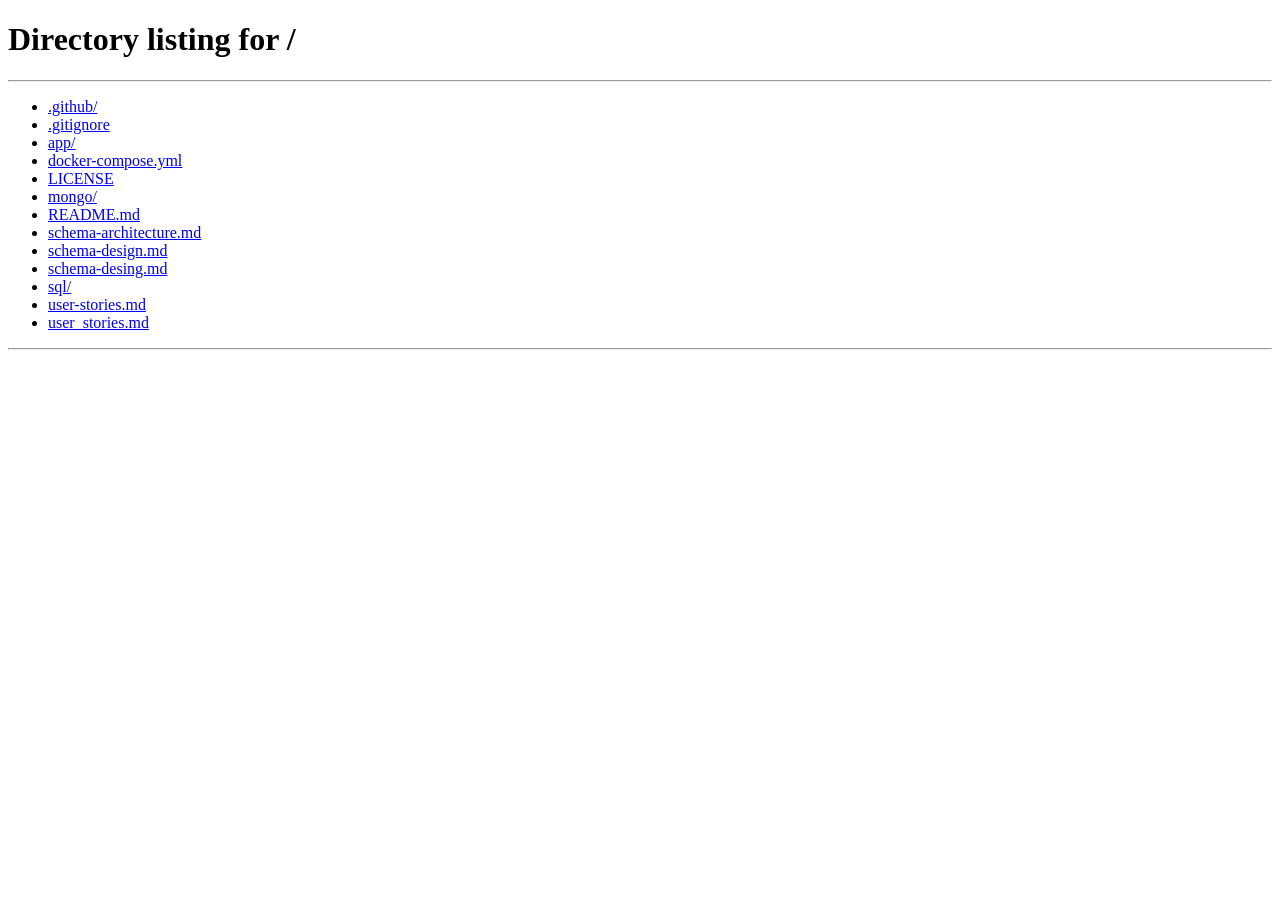
<file: app/src/main/resources/static/pages/addPrescription.html>
<!-- addPrescription.html -->
<!DOCTYPE html>
<html lang="en">

<head>
    <meta charset="UTF-8">
    <link rel="icon" type="image/svg+xml" href="../assets/images/logo/logo.png" />
    <title>DoctorDashboard</title>
    <link rel="stylesheet" href="../assets/css/adminDashboard.css">
    <link rel="stylesheet" href="../assets/css/doctorDashboard.css">
    <link rel="stylesheet" href="../assets/css/addPrescription.css">
    <link rel="stylesheet" href="../assets/css/style.css">
    <script src="../js/render.js" defer></script>
    <script src="../js/util.js" defer></script>
    <script src="../js/components/header.js" defer></script>
    <script src="../js/components/footer.js" defer></script>
    <script type="module" src = "../js/addPrescription.js"></script>

</head>

<body onload="renderContent()">
    <div class="container">
        <div class="wrapper">
            <div id="header"></div>
            <div class="main-content">
                <div class="form-container">
                    <h2 id="heading">Add <span>Prescription</span></h2>
                    <form>
                        <label for="patientName">Patient Name</label>
                        <input type="text" id="patientName" disabled>

                        <label for="medicines">Medicine Names</label>
                        <input type="text" id="medicines" placeholder="e.g. Paracetamol, Vitamin C" required>

                        <label for="dosage">Dosage Instructions</label>
                        <textarea id="dosage" rows="3"
                            placeholder="e.g - Paracetamol"></textarea>

                        <label for="notes">Additional Notes</label>
                        <textarea id="notes" rows="3"
                            placeholder="Any precautions or observations (optional)"></textarea>

                        <button type="submit" class="btn-primary" id="savePrescription">Add Prescription</button>
                        <button type="button" onclick="selectRole('doctor')" class="btn-secondary">Cancel</button>
                    </form>
                </div>
            </div>
            <div id="footer"></div>
        </div>
    </div>
</body>
</html>
</file>
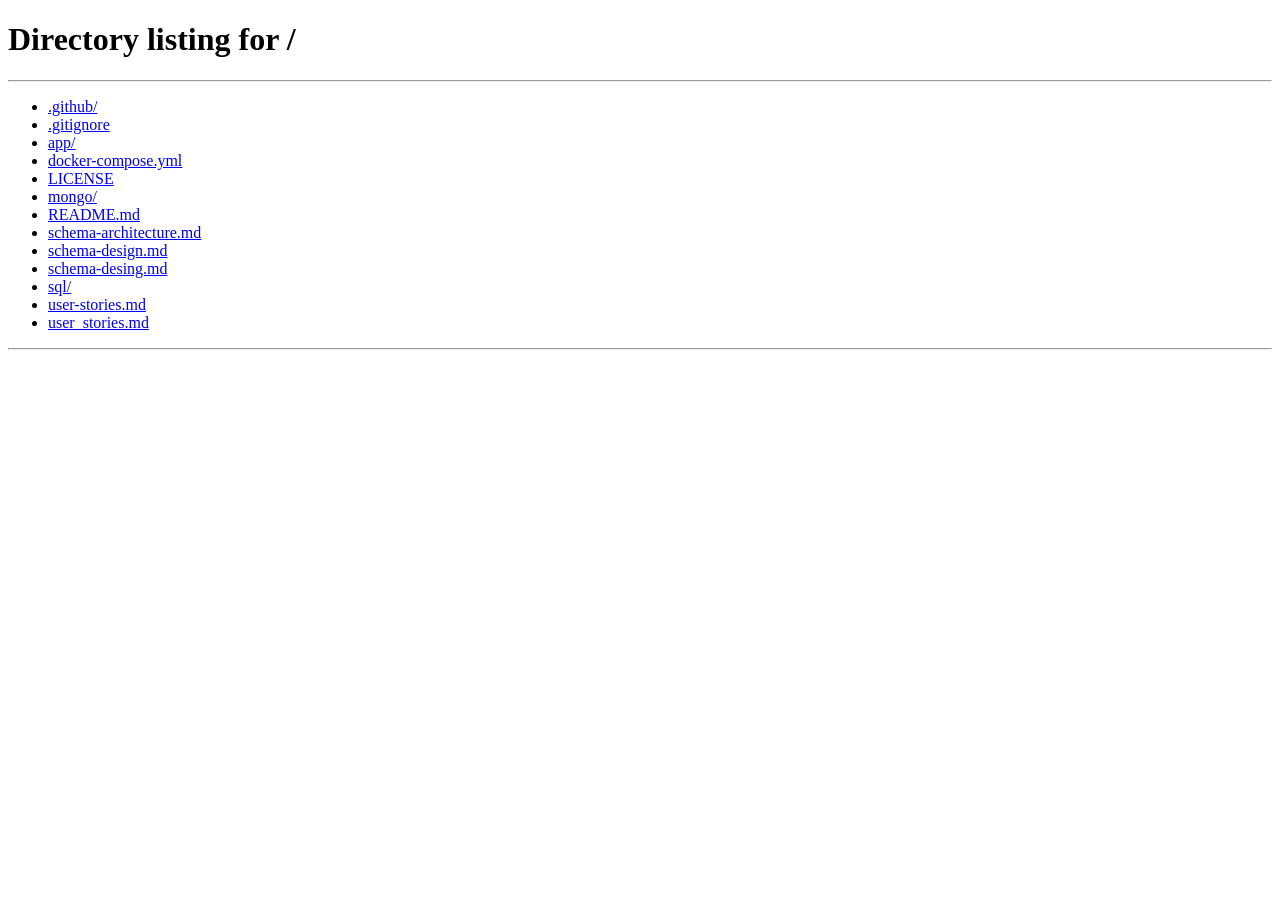
<file: app/src/main/resources/static/pages/loggedPatientDashboard.html>
<!-- loggedPatientDashboard.html -->
<!DOCTYPE html>
<html lang="en">
<head>
    <meta charset="UTF-8">
    <link rel="icon" type="image/svg+xml" href="../assets/images/logo/logo.png" />
    <title>LoggedPatientDashboard</title>
    <link rel = "stylesheet" href = "../assets/css/adminDashboard.css">
    <link rel = "stylesheet" href = "../assets/css/style.css">
    <link rel = "stylesheet" href = "../assets/css/patientDashboard.css">
    <script src = "../js/render.js" defer></script>
    <script src = "../js/util.js" defer></script>
    <script src = "../js/components/header.js" defer></script>
    <script src = "../js/components/footer.js" defer></script>
    <script type = "module" src = "../js/loggedPatient.js" defer></script>
</head>
<body onload="renderContent()">
    <div class="container">
        <div class="wrapper">
            <div id="header"></div>
            <main class="main-content">
                <input type="text" id="searchBar" class="searchBar" placeholder="Search Bar for custom output" />
                <div class="filter-wrapper">
                    <select class="filter-select" id="filterTime">
                        <option value="">Sort by Time</option>
                        <option value="AM">AM</option>
                        <option value="PM">PM</option>
                    </select>
                    <select class="filter-select" id="filterSpecialty">
                        <option value="">Filter by Specialty</option>
                        <option value="Cardiologist">Cardiologist</option>
                        <option value="Dermatologist">Dermatologist</option>
                        <option value="Neurologist">Neurologist</option>
                        <option value="Pediatrician">Pediatrician</option>
                        <option value="Orthopedic">Orthopedic</option>
                        <option value="Gynecologist">Gynecologist</option>
                        <option value="Psychiatrist">Psychiatrist</option>
                        <option value="Dentist">Dentist</option>
                        <option value="Ophthalmologist">Ophthalmologist</option>
                        <option value="Ent">ENT Specialist</option>
                        <option value="Urologist">Urologist</option>
                        <option value="Oncologist">Oncologist</option>
                        <option value="Gastroenterologist">Gastroenterologist</option>
                        <option value="General">General Physician</option>
                    </select>
                </div>
                <div id="content"></div>
            </main>
            <div id="footer"></div>
        </div>
    </div>
</body>
</html>
</file>
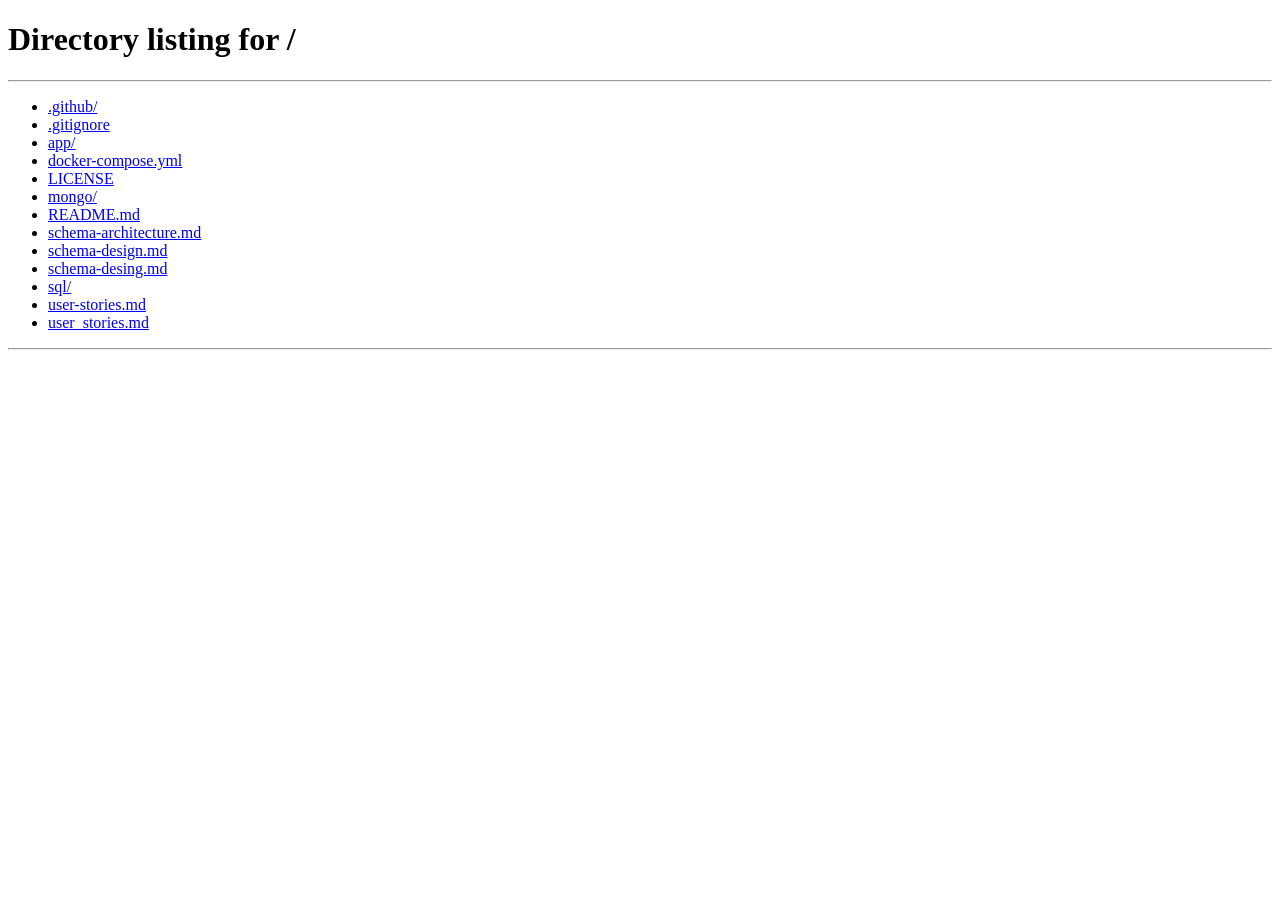
<file: app/src/main/resources/static/pages/patientAppointments.html>
<!-- patientAppointment.html -->
<!DOCTYPE html>
<html lang="en">

<head>
  <meta charset="UTF-8">
  <link rel="icon" type="image/svg+xml" href="../assets/images/logo/logo.png" />
  <title>Patient Appointments</title>
  <link rel="stylesheet" href="../assets/css/adminDashboard.css">
  <link rel="stylesheet" href="../assets/css/doctorDashboard.css">
  <link rel="stylesheet" href="../assets/css/style.css">
  <script src="../js/render.js" defer></script>
  <script src="../js/util.js" defer></script>
  <script src="../js/components/header.js" defer></script>
  <script src="../js/components/footer.js" defer></script>
  <script type="module" src="../js/patientAppointment.js" defer></script>
</head>

<body onload="renderContent()">
  <div class="container">
    <div class="wrapper">
      <div id="header"></div>
      <div class="main-content">
        <h2>Patient <span>Appointment</span></h2>
        <input type="text" id="searchBar" class="searchBar" placeholder="Search Bar for custom output" />
                <div class="filter-wrapper">
                    <select class="filter-select" id="appointmentFilter">
                        <option value="allAppointments">All Appointments</option>
                        <option value="future">Upcoming Appointments</option>
                        <option value="past">Past Appointments</option>
                    </select>
                </div>
        <table id="patientTable">
          <thead class="table-header">
            <tr>
              <th>Patient Name</th>
              <th>Doctor Name</th>
              <th>Date</th>
              <th>Time</th>
              <th>Actions</th>
            </tr>
          </thead>
          <tbody id="patientTableBody">
            <!-- rows will be inserted here dynamically -->
          </tbody>
        </table>
      </div>
      <div id="footer"></div>
    </div>
  </div>
</body>
</html>
</file>
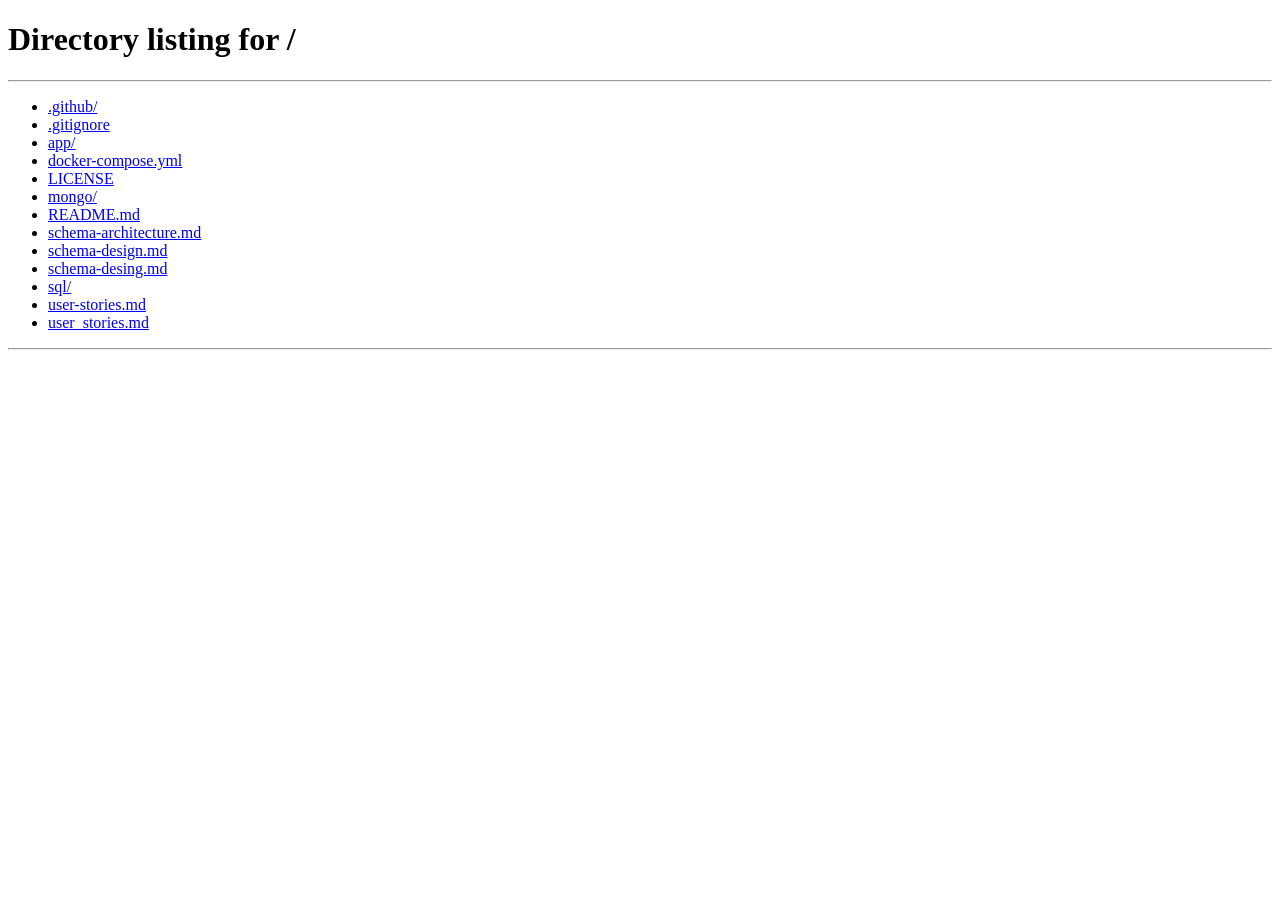
<file: app/src/main/resources/static/pages/patientDashboard.html>
<!-- patientDashboard.html -->
<!DOCTYPE html>
<html lang="en">

<head>
    <meta charset="UTF-8">
    <link rel="icon" type="image/svg+xml" href="../assets/images/logo/logo.png" />
    <title>PatientDashboard</title>
    <link rel="stylesheet" href="../assets/css/adminDashboard.css">
    <link rel="stylesheet" href="../assets/css/style.css">
    <link rel="stylesheet" href="../assets/css/patientDashboard.css">
    <script src="../js/render.js" defer></script>
    <script src="../js/util.js" defer></script>
    <script src="../js/components/header.js" defer></script>
    <script src="../js/components/footer.js" defer></script>
    <script type="module" src="../js/components/modals.js"></script>
</head>

<body onload="renderContent()">
    <div class="container">
        <div class="wrapper">
            <div id="header"></div>
            <main class="main-content">
                <input type="text" id="searchBar" class="searchBar" placeholder="Search Bar for custom output" />
                <div class="filter-wrapper">
                    <select class="filter-select" id="filterTime">
                        <option value="">Sort by Time</option>
                        <option value="AM">AM</option>
                        <option value="PM">PM</option>
                    </select>
                    <select class="filter-select" id="filterSpecialty">
                        <option value="">Filter by Specialty</option>
                        <option value="Cardiologist">Cardiologist</option>
                        <option value="Dermatologist">Dermatologist</option>
                        <option value="Neurologist">Neurologist</option>
                        <option value="Pediatrician">Pediatrician</option>
                        <option value="Orthopedic">Orthopedic</option>
                        <option value="Gynecologist">Gynecologist</option>
                        <option value="Psychiatrist">Psychiatrist</option>
                        <option value="Dentist">Dentist</option>
                        <option value="Ophthalmologist">Ophthalmologist</option>
                        <option value="Ent">ENT Specialist</option>
                        <option value="Urologist">Urologist</option>
                        <option value="Oncologist">Oncologist</option>
                        <option value="Gastroenterologist">Gastroenterologist</option>
                        <option value="General">General Physician</option>
                    </select>
                </div>
                <div id="content"></div>
            </main>
            <div id="footer"></div>
        </div>
    </div>
    <div id="modal" class="modal">
        <div class="modal-content">
            <span class="close" id="closeModal">&times;</span>
            <div id="modal-body"></div>
        </div>
    </div>
    <script type="module" src="../js/patientDashboard.js" defer></script>
</body>

</html>
</file>
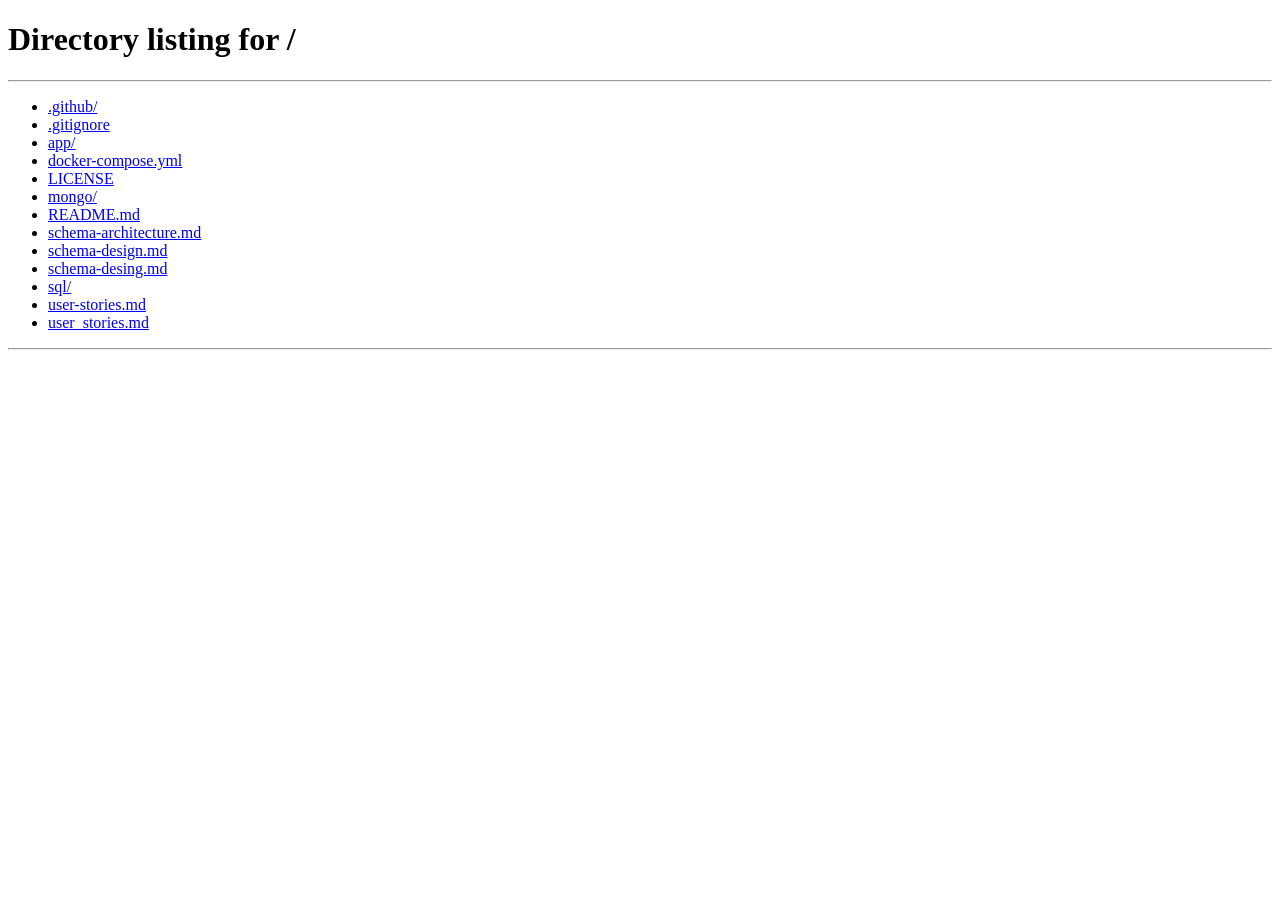
<file: app/src/main/resources/static/pages/patientRecord.html>
<!-- patientRecord.html -->
<!-- for doctor to see patient details -->
<!DOCTYPE html>
<html lang="en">
<head>
    <meta charset="UTF-8">
    <link rel="icon" type="image/svg+xml" href="../assets/images/logo/logo.png" />
    <title>DoctorDashboard</title>
    <link rel = "stylesheet" href = "../assets/css/adminDashboard.css">
    <link rel = "stylesheet" href = "../assets/css/doctorDashboard.css">
    <link rel = "stylesheet" href = "../assets/css/style.css">
    <script src = "../js/render.js" defer></script>
    <script src = "../js/util.js" defer></script>
    <script src = "../js/components/header.js" defer></script>
    <script src = "../js/components/footer.js" defer></script>
    <script type = "module" src = "../js/components/patientRecordRow.js" defer></script>
    <script type = "module" src = "../js/patientRecordServices.js" defer></script>
</head>
<body onload="renderContent()">
    <div class="container">
        <div class="wrapper">
            <div id="header"></div>
            <div class="main-content">
                <h2>Patient <span>Record</span></h2>
                <table id="patientTable">
                  <thead class="table-header">
                    <tr>
                      <th>Date</th>
                      <th>Appointment ID</th>
                      <th>Patient ID</th>
                      <th>Prescription</th>
                    </tr>
                  </thead>
                  <tbody id="patientTableBody"></tbody>
                </table>
              </div>
            <div id="footer"></div>
        </div>
    </div>

</body>  
</html>
</file>
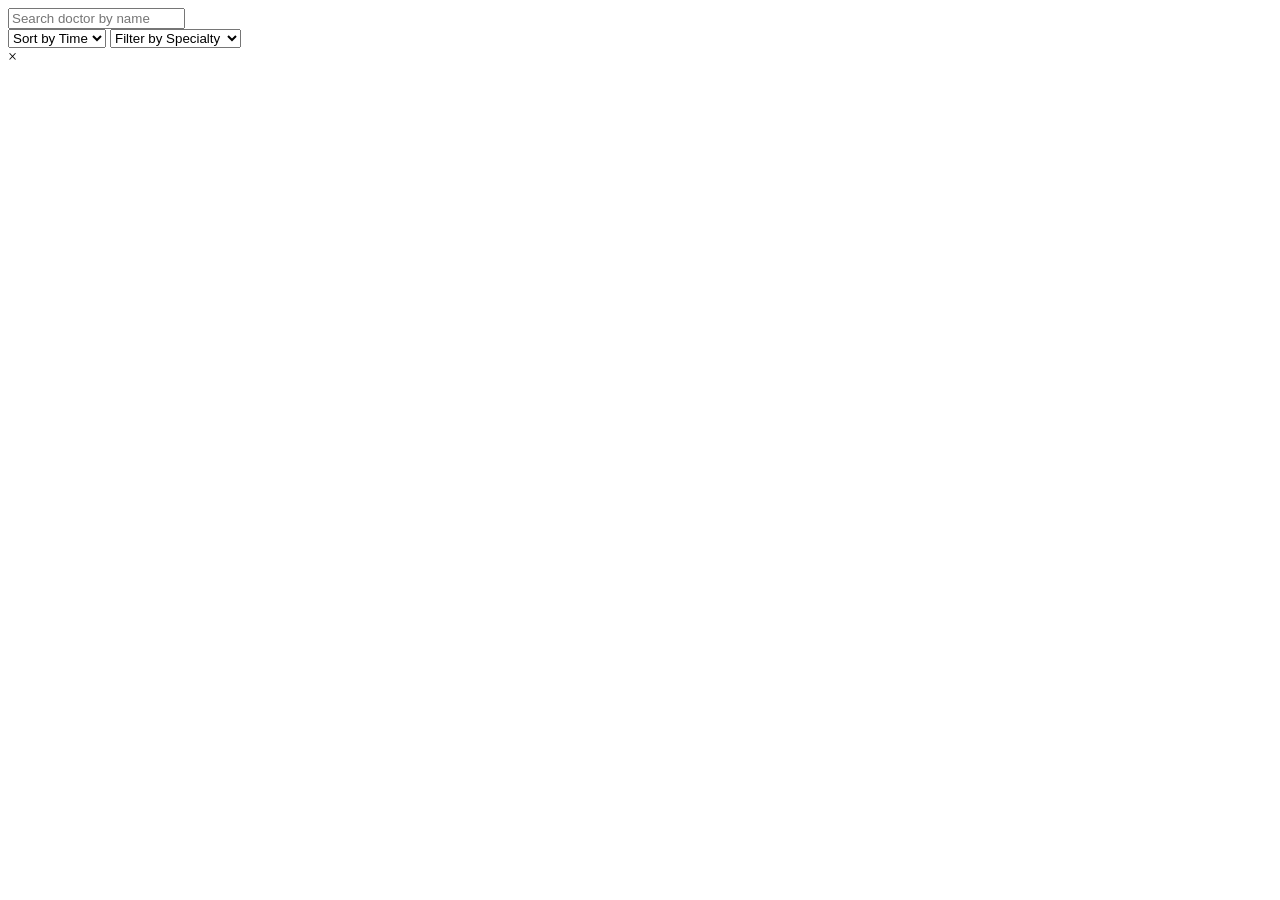
<file: app/src/main/resources/templates/admin/adminDashboard.html>
<!DOCTYPE html>
<html lang="en" xmlns:th="http://www.thymeleaf.org">

<head>
    <meta charset="UTF-8">
    <meta name="viewport" content="width=device-width, initial-scale=1.0">
    <link rel="icon" type="image/png" th:href="@{/assets/images/logo/logo.png}">
    <title>Admin Dashboard</title>
    <link rel="stylesheet" th:href="@{/assets/css/adminDashboard.css}">
    <link rel="stylesheet" th:href="@{/assets/css/style.css}">
    <script th:src="@{/js/render.js}" defer></script>
    <script th:src="@{/js/util.js}" defer></script>
    <script th:src="@{/js/components/header.js}" defer></script>
    <script th:src="@{/js/components/footer.js}" defer></script>
</head>

<body onload="renderContent()">
    <div class="container">
        <div class="wrapper">
            <div id="header"></div>

            <main class="main-content dashboard-content">
                <section class="dashboard-toolbar" aria-label="Doctor filters">
                    <input type="text" id="searchBar" class="searchBar" placeholder="Search doctor by name">
                    <div class="filter-wrapper">
                        <select class="filter-select" id="filterTime">
                            <option value="">Sort by Time</option>
                            <option value="AM">AM</option>
                            <option value="PM">PM</option>
                        </select>
                        <select class="filter-select" id="filterSpecialty">
                            <option value="">Filter by Specialty</option>
                            <option value="Cardiologist">Cardiologist</option>
                            <option value="Dermatologist">Dermatologist</option>
                            <option value="Neurologist">Neurologist</option>
                            <option value="Pediatrician">Pediatrician</option>
                            <option value="Orthopedist">Orthopedist</option>
                            <option value="Dentist">Dentist</option>
                            <option value="General Physician">General Physician</option>
                        </select>
                    </div>
                </section>

                <div id="content" aria-live="polite"></div>
            </main>

            <div id="footer"></div>
        </div>
    </div>

    <div id="modal" class="modal">
        <div class="modal-content">
            <span id="closeModal" class="close">&times;</span>
            <div id="modal-body"></div>
        </div>
    </div>

    <script type="module" th:src="@{/js/adminDashboard.js}" defer></script>
    <script type="module" th:src="@{/js/components/doctorCard.js}" defer></script>
</body>

</html>
</file>
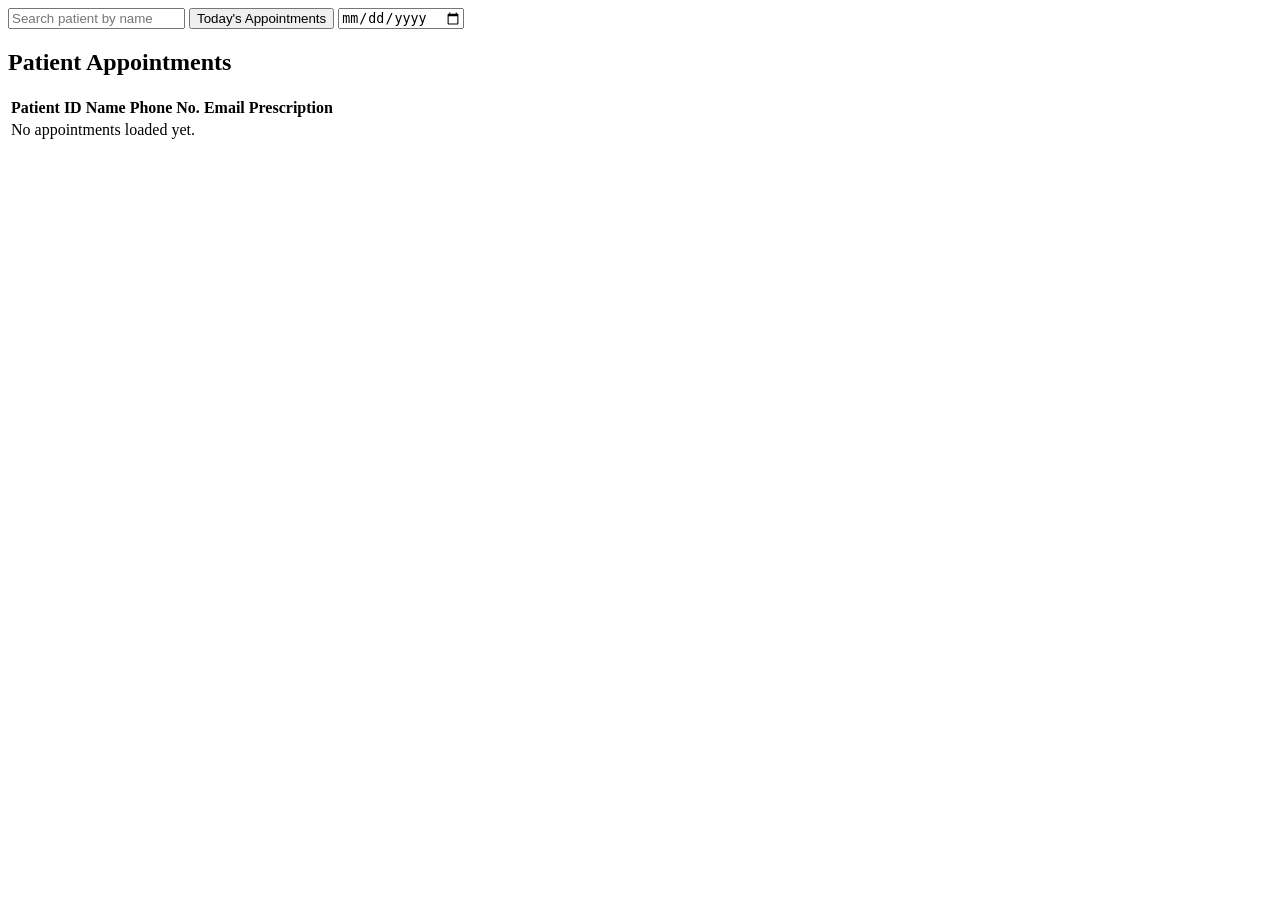
<file: app/src/main/resources/templates/doctor/doctorDashboard.html>
<!DOCTYPE html>
<html lang="en" xmlns:th="http://www.thymeleaf.org">

<head>
    <meta charset="UTF-8">
    <meta name="viewport" content="width=device-width, initial-scale=1.0">
    <link rel="icon" type="image/png" th:href="@{/assets/images/logo/logo.png}">
    <title>Doctor Dashboard</title>
    <link rel="stylesheet" th:href="@{/assets/css/adminDashboard.css}">
    <link rel="stylesheet" th:href="@{/assets/css/doctorDashboard.css}">
    <link rel="stylesheet" th:href="@{/assets/css/style.css}">
    <script th:src="@{/js/render.js}" defer></script>
    <script th:src="@{/js/util.js}" defer></script>
    <script th:src="@{/js/components/header.js}" defer></script>
    <script th:src="@{/js/components/footer.js}" defer></script>
</head>

<body onload="renderContent()">
    <div class="container">
        <div class="wrapper">
            <div id="header"></div>

            <main class="main-content dashboard-content">
                <section class="doctor-toolbar" aria-label="Appointment filters">
                    <input type="text" id="searchBar" class="searchBar" placeholder="Search patient by name">
                    <button type="button" id="todayButton" class="today-btn">Today's Appointments</button>
                    <input type="date" id="datePicker" class="date-picker">
                </section>

                <section class="table-section">
                    <h2 class="table-header">Patient Appointments</h2>
                    <table id="patientTable">
                        <thead>
                            <tr>
                                <th>Patient ID</th>
                                <th>Name</th>
                                <th>Phone No.</th>
                                <th>Email</th>
                                <th>Prescription</th>
                            </tr>
                        </thead>
                        <tbody id="patientTableBody">
                            <tr>
                                <td colspan="5" class="noPatientRecord">No appointments loaded yet.</td>
                            </tr>
                        </tbody>
                    </table>
                </section>
            </main>

            <div id="footer"></div>
        </div>
    </div>

    <script type="module" th:src="@{/js/doctorDashboard.js}" defer></script>
</body>

</html>
</file>
<file: app/src/main/resources/static/assets/css/adminDashboard.css>
* {
    margin: 0;
    padding: 0;
    box-sizing: border-box;
}

html,
body {
    min-height: 100%;
    font-family: Arial, sans-serif;
}

.wrapper {
    min-height: 100vh;
    display: flex;
    flex-direction: column;
}

.dashboard-content {
    flex: 1;
    padding: 40px;
    background: linear-gradient(180deg, #f6fbfb 0%, #eef7f7 100%);
}

.dashboard-toolbar {
    display: flex;
    align-items: center;
    justify-content: space-between;
    gap: 16px;
    margin-bottom: 28px;
    padding: 20px;
    border-radius: 18px;
    background: #fff;
    box-shadow: 0 12px 30px rgba(1, 92, 93, 0.08);
}

.searchBar {
    flex: 1;
    min-width: 240px;
    height: 44px;
    padding: 0 16px;
    border: 1px solid #cdd;
    border-radius: 10px;
    font-size: 16px;
}

.searchBar:focus,
.filter-select:focus,
.date-picker:focus {
    outline: none;
    border-color: #015c5d;
    box-shadow: 0 0 0 3px rgba(1, 92, 93, 0.16);
}

.filter-wrapper {
    display: flex;
    gap: 12px;
    flex-wrap: wrap;
}

.filter-select {
    min-width: 190px;
    height: 44px;
    padding: 0 12px;
    border: 1px solid #cdd;
    border-radius: 10px;
    background: #fff;
    color: #333;
    font-size: 14px;
    cursor: pointer;
}

button,
.adminBtn,
.dashboard-btn {
    border: none;
    border-radius: 10px;
    padding: 10px 16px;
    background-color: #015c5d;
    color: #fff;
    font-weight: 700;
    cursor: pointer;
    transition: background-color 0.2s ease, transform 0.2s ease;
}

button:hover,
.adminBtn:hover,
.dashboard-btn:hover {
    background-color: #A62B1F;
    transform: translateY(-1px);
}

#content {
    display: grid;
    grid-template-columns: repeat(auto-fit, minmax(280px, 1fr));
    gap: 24px;
}

.doctor-card {
    display: flex;
    flex-direction: column;
    justify-content: space-between;
    overflow: hidden;
    border: 1px solid #d9e8e8;
    border-radius: 18px;
    background-color: #fff;
    box-shadow: 0 14px 35px rgba(0, 0, 0, 0.08);
    transition: transform 0.2s ease, box-shadow 0.2s ease;
}

.doctor-card:hover {
    transform: translateY(-4px);
    box-shadow: 0 20px 45px rgba(0, 0, 0, 0.12);
}

.doctor-info {
    padding: 22px;
}

.doctor-info h3 {
    margin-bottom: 14px;
    color: #015c5d;
    font-size: 24px;
}

.doctor-info p {
    margin: 10px 0;
    color: #4a5555;
    line-height: 1.45;
}

.card-actions {
    padding: 14px;
    text-align: center;
    background-color: #A62B1F;
}

.card-actions button {
    width: 100%;
    background: transparent;
    color: #fff;
}

.modal {
    display: none;
    position: fixed;
    inset: 0;
    z-index: 999;
    padding-top: 60px;
    background-color: rgba(0, 0, 0, 0.6);
}

.modal-content {
    position: relative;
    width: min(460px, calc(100% - 32px));
    margin: auto;
    padding: 30px;
    border-radius: 16px;
    background-color: white;
}

.close {
    position: absolute;
    top: 14px;
    right: 20px;
    color: #777;
    font-size: 28px;
    font-weight: bold;
    cursor: pointer;
}

.input-field {
    width: 100%;
    margin: 10px 0 16px;
    padding: 12px;
    border: 1px solid #ccc;
    border-radius: 8px;
    font-size: 16px;
}

.checkbox-group {
    display: grid;
    gap: 10px;
    margin: 12px 0 18px;
}

@media (max-width: 760px) {
    .dashboard-content {
        padding: 22px;
    }

    .dashboard-toolbar {
        flex-direction: column;
        align-items: stretch;
    }

    .filter-wrapper {
        flex-direction: column;
    }

    .filter-select {
        width: 100%;
    }
}
</file>
<file: app/src/main/resources/static/assets/css/doctorDashboard.css>
.doctor-toolbar {
    display: flex;
    align-items: center;
    gap: 14px;
    margin-bottom: 28px;
    padding: 20px;
    border-radius: 18px;
    background: #fff;
    box-shadow: 0 12px 30px rgba(1, 92, 93, 0.08);
    flex-wrap: wrap;
}

.today-btn {
    min-height: 44px;
    background-color: #015c5d;
}

.date-picker {
    height: 44px;
    padding: 0 14px;
    border: 1px solid #cdd;
    border-radius: 10px;
    font-size: 15px;
}

.table-section {
    overflow-x: auto;
    padding: 24px;
    border-radius: 18px;
    background: #fff;
    box-shadow: 0 12px 30px rgba(1, 92, 93, 0.08);
}

.table-header {
    margin-bottom: 20px;
    color: #015c5d;
    font-size: 28px;
}

table {
    width: 100%;
    border-collapse: collapse;
    font-family: Arial, sans-serif;
}

thead {
    background-color: #015c5d;
    color: #fff;
}

td,
th {
    padding: 14px 16px;
    border-bottom: 1px solid #ddd;
    text-align: center;
}

tbody tr:nth-child(even) {
    background-color: #f8fbfb;
}

tbody tr:hover {
    background-color: rgba(1, 92, 93, 0.12);
}

.prescription-btn {
    min-width: auto;
    padding: 8px 12px;
    background-color: #A62B1F;
}

.noPatientRecord {
    padding: 30px;
    color: #777;
    font-style: italic;
}

@media (max-width: 720px) {
    .doctor-toolbar {
        flex-direction: column;
        align-items: stretch;
    }

    .today-btn,
    .date-picker {
        width: 100%;
    }
}
</file>
<file: app/src/main/resources/static/assets/css/addPrescription.css>
/* This is the stylesheet for the addPrescription.html */

.form-container {
    width: 100%; 
    max-width: 600px;
    background: #ffffffc8;
    margin: 50px auto;
    padding: 30px;
    border-radius: 15px;
    box-shadow: 0 4px 12px rgba(0, 0, 0, 0.1);
    animation: fadeIn 0.5s ease-in-out;
  }

  .container h2 {
    text-align: center;
    color: #222;
    font-size: 28px;
    margin-bottom: 25px;
  }

  .container h2 span {
    color: #A62B1F;
  }

  label {
    display: block;
    margin-bottom: 6px;
    font-weight: 500;
    color: #333;
    text-align: left;
    font-size: 13px;
  }

  input, textarea {
    width: 100%;
    padding: 12px;
    resize: vertical;
    margin-bottom: 20px;
    border: 1px solid #cccccc6e;
    border-radius: 8px;
    font-size: 15px;
    outline: none;
    transition: 0.3s;
    font-family: "Verdana";
  }

  input:focus, textarea:focus {
    border-color: #015c5d;
    box-shadow: 0 0 4px #a7f3d0;
    filter: brightness(1.5);
  }

  #patientName{
    background-color: #bdbcbc80;
  }
  .btn-primary {
    background-color: #047857;
    color: #fff;
    padding: 14px;
    width: 100%;
    border: none;
    border-radius: 8px;
    font-size: 16px;
    cursor: pointer;
    transition: 0.3s;
  }

  .btn-primary:hover {
    background-color: #065f46;
  }

  .btn-secondary {
    background-color: transparent;
    color: #333;
    border: 1px solid #ccc;
    padding: 12px;
    width: 100%;
    border-radius: 8px;
    font-size: 15px;
    margin-top: 12px;
    cursor: pointer;
  }

  .btn-secondary:hover{
    color: #fff;
  }

  @keyframes fadeIn {
    from { opacity: 0; transform: translateY(30px); }
    to   { opacity: 1; transform: translateY(0); }
  }
</file>
<file: app/src/main/resources/static/assets/css/style.css>
/* This is the style sheet for global change across the files. */

/* style.css */
.header {
    display: flex;
    justify-content: space-between;
    align-items: center;
    background-color: #f4f4f4;
    color: #333;
    padding: 10px 20px;
    border-bottom: 2px solid #ccc;
    flex-wrap: wrap;
    min-height: 60px;
  }
  
  /* Logo section with image + title */
  .logo-link{
    display: flex;
    align-items: center;
    gap: 10px;
    
  }
  
  .logo-img {
    height: 40px;
    width: auto;
    max-width: 100%;
    object-fit: contain;
  }
  
  /* Logo text / slogan */
  .logo-title {
    font-size: 20px;
    font-weight: bold;
    color: #333;
  }
  
  /* Nav links styling */
  nav a {
    margin-left: 20px;
    margin-right: 20px;
    text-decoration: none;
    color: #333;
    font-weight: bold;
  }
  
  nav a:hover {
    color: #003e3e;
  }
  

  /* Responsive behavior */
  @media (max-width: 600px) {
    .header {
      flex-direction: column;
      align-items: flex-start;
    }
  
    nav {
      margin-top: 10px;
    }
  
    nav a {
      margin-left: 0;
      margin-right: 10px;
    }
  
    .logo-img {
      height: 30px;
    }
  
    .logo-title {
      font-size: 18px;
    }
  }

  .doctorHeader{
    margin-right: 30px
  }
  .doctorHeader:hover{
    color:#A62B1F;
  }
/* Footer Section */
.footer {
    background-color: #f4f4f4;
    color: #fff;
    padding: 40px 20px;
    border-top: 2px solid #f4f4f4;
    
  }
  
  .footer-container {
    display: flex;
    flex-wrap: wrap;
    justify-content: space-between;
    gap: 30px;
    max-width: 1200px;
    margin: 0 auto;
  }
  
  .footer-logo {
    flex: 1 1 250px;
    display: flex;
    flex-direction: column;
    align-items: flex-start;
    gap: 15px;
  }
  
  .footer-logo img {
    height: 50px;
    width: auto;
  }
  
  .footer-logo p {
    font-size: 14px;
    color: #0a0a23;
  }
  
  .footer-links {
    display: flex;
    flex: 2 1 500px;
    justify-content: space-between;
    flex-wrap: wrap;
    gap: 20px;
  }
  
  .footer-column {
    display: flex;
    flex-direction: column;
    gap: 10px;
  }
  
  .footer-column h4 {
    font-size: 16px;
    font-weight: bold;
    margin-bottom: 8px;
    color: #0a0a23;
  }
  
  .footer-column a {
    text-decoration: none;
    color: #0a0a23;
    font-size: 14px;
  }
  
  .footer-column a:hover {
    color: #003e3e;
    transition: color 0.3s ease;
  }
  
  /* Mobile Responsiveness */
  @media (max-width: 768px) {
    .footer-container {
      flex-direction: column;
      align-items: flex-start;
    }
  
    .footer-links {
      flex-direction: column;
      gap: 20px;
    }
  }
  

  .modal {
    display: none;
    position: fixed;
    z-index: 999;
    padding-top: 60px;
    left: 0;
    top: 0;
    width: 100%;
    height: 100%;
    background-color: rgba(0,0,0,0.6);
  }
  
  .modal-content {
    background-color: white;
    margin: auto;
    padding: 30px;
    border-radius: 10px;
    width: 400px;
    position: relative;
  }
  
  .modal-content h2{
    font-size: 32px;
  }

  .close {
    color: #aaa;
    position: absolute;
    right: 20px;
    top: 15px;
    font-size: 28px;
    font-weight: bold;
    cursor: pointer;
  }
  
  .close:hover {
    color: black;
  }



  .dashboard-btn{
    width: 100%;
  }

  .input-field {
    padding: 10px;
    border: 1px solid #ccc;
    font-size: 16px;
    margin-top: 10px;
    margin-bottom: 20px;
    width: 100%;
    appearance: none; /* Remove default OS styles */
    background-color: #fff;
    color: #333;
    cursor: pointer;
    border-radius: 8px;
  }
  
  .input-field:hover {
    border-color: #015c5d;
    background-color: #f0fdfd;
  }
  
  .input-field:focus {
    outline: none;
    border-color: #015c5d;
    box-shadow: 0 0 5px rgba(1, 92, 93, 0.5);
    filter: brightness(1.2);
  }
  
  .select-dropdown option {
    font-size: 16px;
    padding: 10px;
  }
  

  #content {
    display: grid;
    grid-template-columns: repeat(auto-fit, minmax(315px, 1fr));
    gap: 40px;
    padding: 20px;
  }

  .doctor-card {
    display: flex;
    flex-direction: column;
    justify-content: space-between;
    border: 1px solid #ddd;
    border-radius: 10px;
    width:auto;
    overflow: hidden;
    background-color: #fff;
    box-shadow: 0 4px 6px rgba(0,0,0,0.1);
    transition: transform 0.2s ease;
  }
  
  .doctor-card:hover {
    transform: scale(1.02);
  }
  
  .doctor-info {
    padding: 12px;
    flex-grow: 1;
  }
  
  .doctor-info h3 {
    margin-top: 30px;
    font-size: 24px;
    color: #015c5d;
  }
  
  .doctor-info p {
    margin: 20px 0px;
    font-size: 14px;
    color: #555;
  }
  
  .card-actions {
    background-color: #e28282;
    padding: 10px;
    text-align: center;
  }

  .card-actions:hover {
    background-color: #d26969;
  }
  
  .card-actions button {
    background: transparent;
    border: none;
    color: #fff;
    font-weight: bold;
    cursor: pointer;
  }
  
  .card-actions button:hover {
    color: #fff;
    border-color: #015c5d;
  }
  
  #roleSelector {
    width:auto;
    border-radius: 10px;
  }
  
  span {
    color : #A62B1F;
  }

  .searchBar{
    height: 30px;
    padding:20px;
    font-size: 16px;
    margin-bottom: 30px;
    border: 0.2px solid grey;
}

  .searchBar:focus{
    outline: none;
    border-color: #015c5d;
    box-shadow: 0 0 5px rgba(1, 92, 93, 0.697);
}

.filter-wrapper {
  width: 350px;
  display: flex;
  flex-direction: row;
  
}

.filter-select {
  margin-right: 8px;
  width: 100%;
  padding: 8px 12px;
  border: 1px solid #ccc;
  border-radius: 6px;
  background-color: #fff;
  color: #333;
  font-size: 14px;
  background-position: right 10px center;
  background-size: 16px 16px;
  cursor: pointer;
  transition: border-color 0.2s, box-shadow 0.2s;
}

.filter-select:focus {
  border-color: #015c5d;
  box-shadow: 0 0 5px rgba(1, 92, 93, 0.697);
  outline: none;
}

.availabilityLabel{
  margin-bottom: 8px;
}

.availability-container {
  margin-bottom: 1rem;
  
}

.checkbox-group {
  display: flex;
  flex-direction: column;
  gap: 1rem;
  margin-top: 1rem;
}

.checkbox-group label {
  font-weight: 500;
  cursor: pointer;
}

.checkbox-group input[type="checkbox"] {
  margin-right: 0.5rem;
  accent-color: #015c5db8; 
}
</file>
<file: app/src/main/resources/static/assets/css/patientDashboard.css>
/* This is the style sheet for the patientDashboard.html */
  .card-actions {
    background-color: #244557;
    padding: 10px;
    text-align: center;
  }

  .card-actions:hover{
    background-color: #1c3745;
  }
  .ripple-overlay {
    position: fixed;
    width: 20px;
    height: 20px;
    background-color: #1c3745;
    border-radius: 50%;
    z-index: 9999;
    transform: translate(-50%, -50%) scale(0);
    transition: transform 1s ease-out, opacity 1s ease;
  }
  
  .ripple-overlay.active {
    transform: translate(-50%, -50%) scale(150);
    opacity: 1;
  }
  
  .modalApp {
    position: fixed;
  bottom: -100%;
  left: 50%;
  transform: translateX(-50%);
  width: 50%;
  background: #fff;
  padding: 20px;
  z-index: 10000;
  transition: bottom 1.5s ease-in;
  box-shadow: 0 -5px 10px rgba(0, 0, 0, 0.3);
  border-radius: 10px 10px 0 0;
  text-align: center;
  }
  
  .modalApp.active {
    bottom: 0;
  }
  
  .modalApp h2 {
    margin-top: 20px;
  }
  
  .modalApp input {
    display: block;
    margin: 10px auto;
    padding: 10px;
    width: 90%;
    margin-bottom: 40px;
  }

  .modalApp select {
    display: block;
    margin: 10px auto;
    padding: 10px;
    width: 90%;
    margin-bottom: 40px;
  }
  
  .confirm-booking {
    padding: 10px 20px;
    background: #1c3745;
    color: #fff;
    border: none;
    cursor: pointer;
    
  
    
  }
  .confirm-booking:hover {
    filter: brightness(1.2);
    background-color: #1c3745;
  }
</file>
